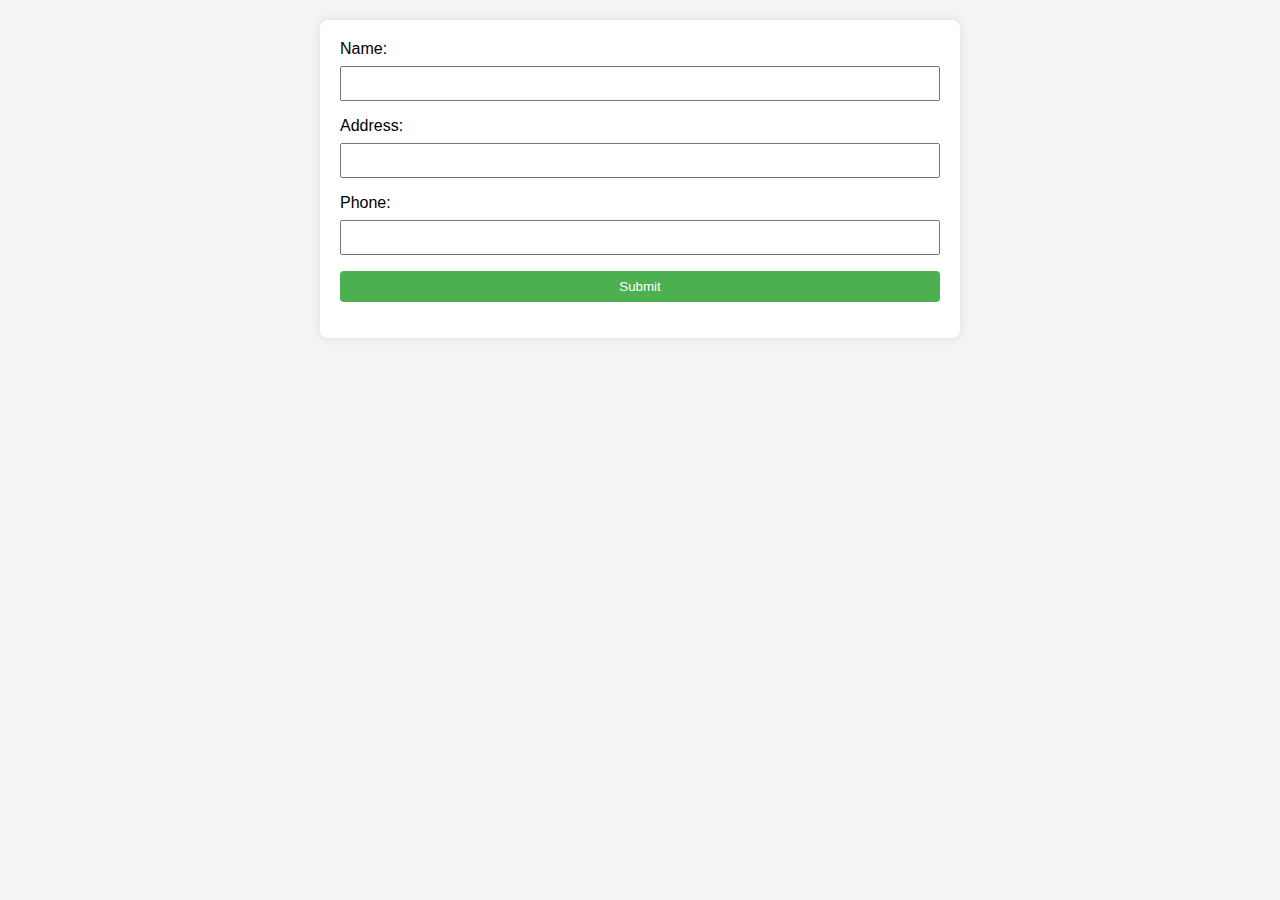
<file: index.html>
<!DOCTYPE html>
<html lang="en">
<head>
    <meta charset="UTF-8">
    <meta name="viewport" content="width=device-width, initial-scale=1.0">
    <link rel="stylesheet" href="style.css">
    <title>Sign Up</title>
</head>
<body>
    <div class="container">
        <form id="signup-form">
            <label for="name">Name:</label>
            <input type="text" id="name" required>

            <label for="address">Address:</label>
            <input type="text" id="address" required>

            <label for="phone">Phone:</label>
            <input type="tel" id="phone" required>

            <button type="button" onclick="submitForm()">Submit</button>
        </form>
    </div>

    <script src="script.js"></script>
</body>
</html>
</file>
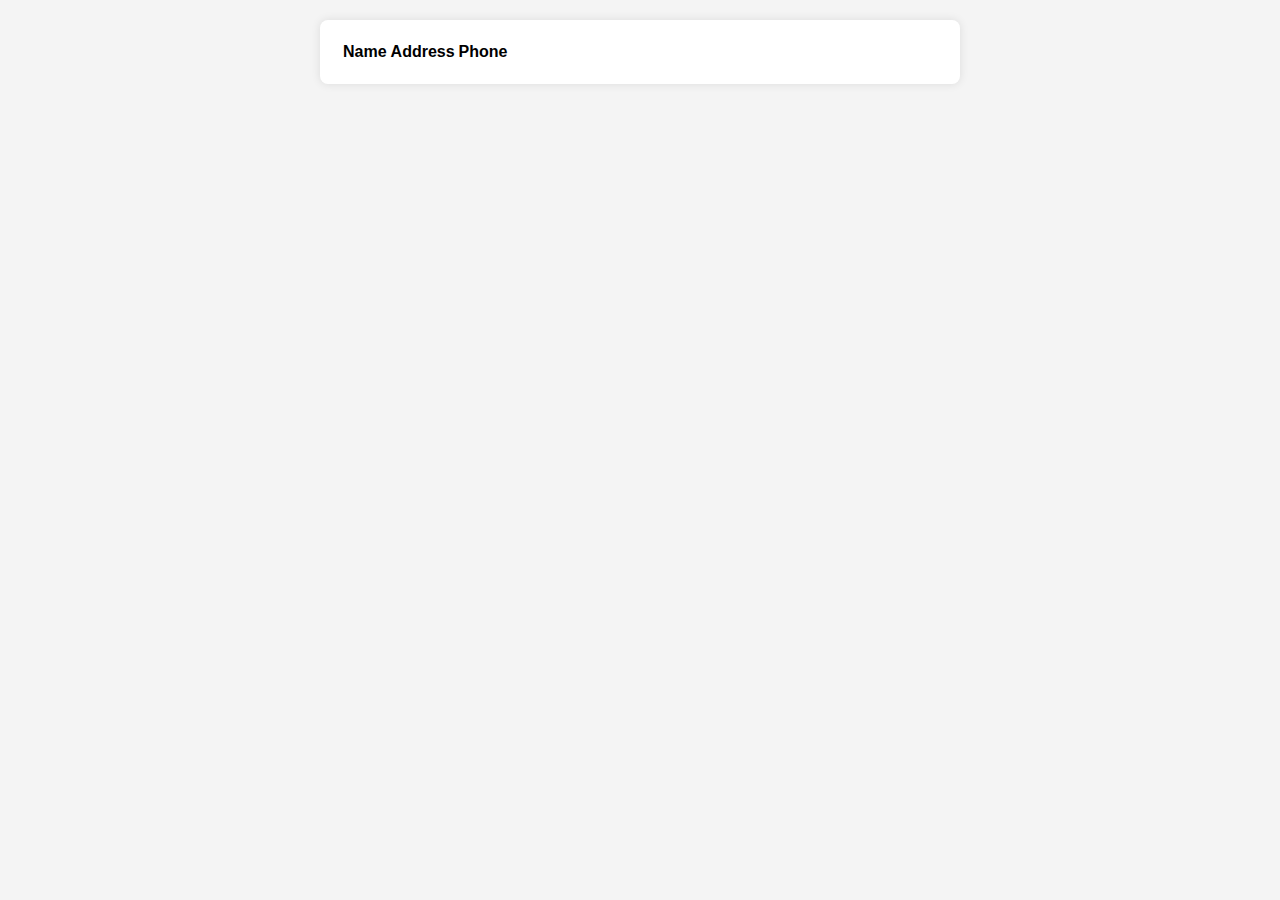
<file: table.html>
<!DOCTYPE html>
<html lang="en">
<head>
    <meta charset="UTF-8">
    <meta name="viewport" content="width=device-width, initial-scale=1.0">
    <link rel="stylesheet" href="style.css">
    <title>Data Table</title>
</head>
<body>
    <div class="container">
        <table id="data-table">
            <!-- Table header -->
            <thead>
                <tr>
                    <th>Name</th>
                    <th>Address</th>
                    <th>Phone</th>
                </tr>
            </thead>
            <!-- Table body will be populated dynamically -->
            <tbody></tbody>
        </table>
    </div>

    <script src="script.js"></script>
    <script>
        // Load existing data on page load
        window.onload = loadTableData;
    </script>
</body>
</html>
</file>
<file: style.css>
body {
    font-family: Arial, sans-serif;
    margin: 0;
    padding: 0;
    background-color: #f4f4f4;
}

.container {
    max-width: 600px;
    margin: 20px auto;
    background-color: #fff;
    padding: 20px;
    border-radius: 8px;
    box-shadow: 0 0 10px rgba(0, 0, 0, 0.1);
}

form {
    display: flex;
    flex-direction: column;
}

label {
    margin-bottom: 8px;
}

input, button {
    margin-bottom: 16px;
    padding: 8px;
}

button {
    background-color: #4caf50;
    color: #fff;
    border: none;
    cursor: pointer;
    border-radius: 4px;
}

button:hover {
    background-color: #45a049;
}
</file>
